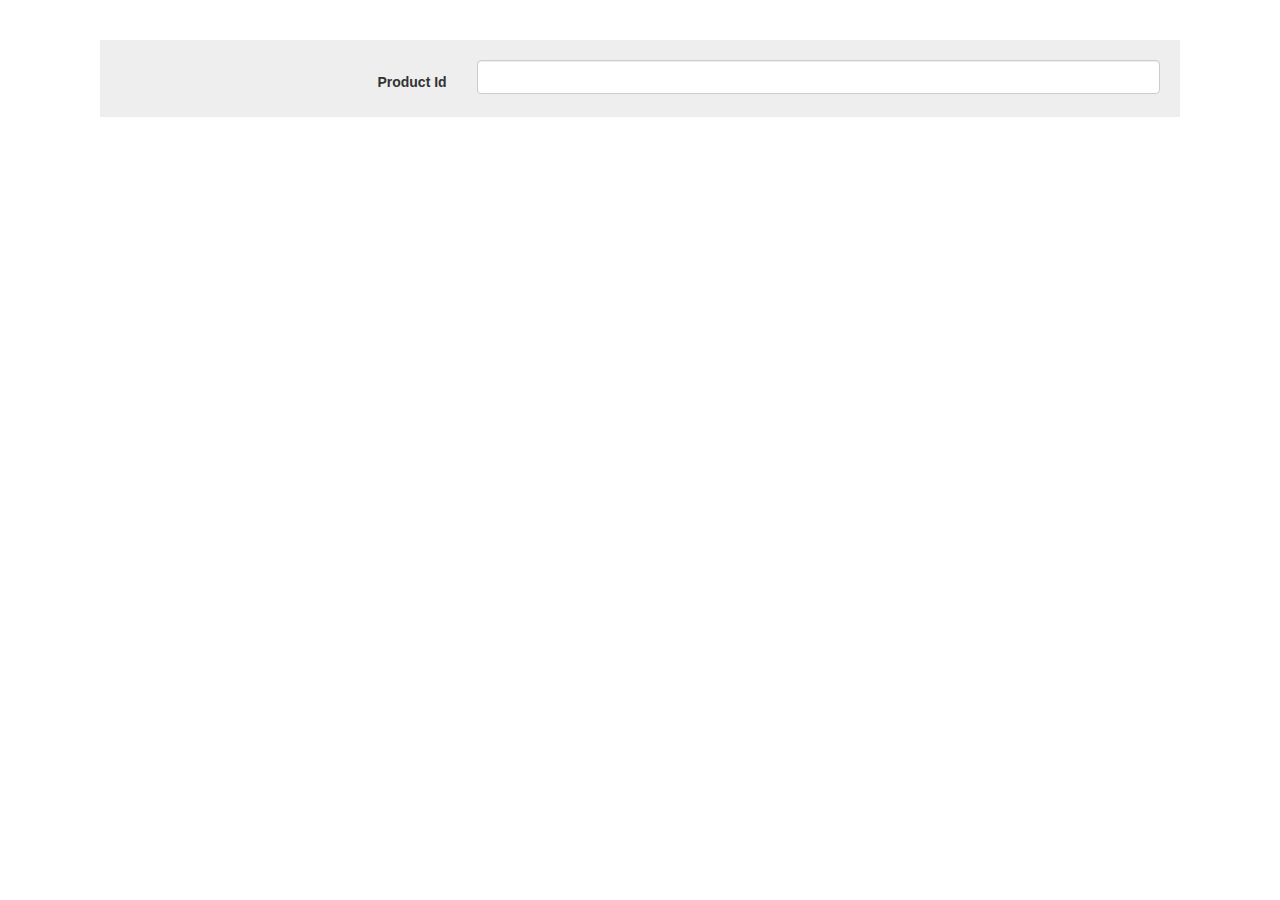
<file: public/bootstrap/index2.html>
<!DOCTYPE html>
<html lang="en" ng-app="productModule">

  <head>
    <meta charset="utf-8">
    <meta http-equiv="X-UA-Compatible" content="IE=edge">
    <meta name="viewport" content="width=device-width, initial-scale=1.0">
    <meta name="description" content="">
    <meta name="author" content="">
    <link rel="shortcut icon" href="../../docs-assets/ico/favicon.png">

    <title>Product Management</title>

    <!-- Bootstrap core CSS -->
    <link href="res/css/bootstrap.css" rel="stylesheet">

    <!-- Custom styles for this template -->
    <link href="style.css" rel="stylesheet">

    <!-- Just for debugging purposes. Don't actually copy this line! -->
    <!--[if lt IE 9]><script src="../../docs-assets/js/ie8-responsive-file-warning.js"></script><![endif]-->

    <!-- HTML5 shim and Respond.js IE8 support of HTML5 elements and media queries -->
    <!--[if lt IE 9]>
    <script src="https://oss.maxcdn.com/libs/html5shiv/3.7.0/html5shiv.js"></script>
    <script src="https://oss.maxcdn.com/libs/respond.js/1.3.0/respond.min.js"></script>
    <![endif]-->
    <style type="text/css"></style><style>[touch-action="none"]{ -ms-touch-action: none; touch-action: none; }[touch-action="pan-x"]{ -ms-touch-action: pan-x; touch-action: pan-x; }[touch-action="pan-y"]{ -ms-touch-action: pan-y; touch-action: pan-y; }[touch-action="scroll"],[touch-action="pan-x pan-y"],[touch-action="pan-y pan-x"]{ -ms-touch-action: pan-x pan-y; touch-action: pan-x pan-y; }</style></head>


  <body ng-controller="ProductController">

      <form class="form-horizontal" role="form">
        <div class="box-outer">
          <div class="box">
            <div class="form-group">
              <label class="col-md-4  control-label">Product Id</label>
              <div class="col-md-8">
                <input type="text" class="form-control" ng-model="personName"  ng-blur="updateProduct2()">
              </div>
            </div>
          </div>
        </div>
      </form>

    </div> <!-- /container -->




    <!-- Bootstrap core JavaScript
    ================================================== -->
    <!-- Placed at the end of the document so the pages load faster -->
    <script src="res/js/angular/angular.js"></script>
    <script src="http://angular-ui.github.io/bootstrap/ui-bootstrap-tpls-0.6.0.js"></script>
    <script src="app.js"></script>
  </body>
</html>
</file>
<file: public/bootstrap/style.css>
/* Space out content a bit */
html, body {
  padding-top: 20px;
  padding-bottom: 20px;
}

/* Everything but the box gets side spacing for mobile first views */
.header,
.footer {
  padding-left: 15px;
  padding-right: 15px;
}

/* Custom page header */
.header {
  border-bottom: 1px solid #e5e5e5;
}
/* Make the masthead heading the same height as the navigation */
.header h3 {
  margin-top: 0;
  margin-bottom: 0;
  line-height: 40px;
  padding-bottom: 19px;
}

/* Custom page footer */
.footer {
  padding-top: 19px;
  color: #777;
  border-top: 1px solid #e5e5e5;
}

/* Customize container */
@media (min-width: 768px) {
  .container {
    max-width: 730px;
  }
}
.container-narrow > hr {
  margin: 30px 0;
}

/* Responsive: Portrait tablets and up */
@media screen and (min-width: 768px) {
  /* Remove the padding we set earlier */
  .header,
  .footer {
    padding-left: 0;
    padding-right: 0;
  }
  /* Space out the masthead */
  .header {
    margin-bottom: 30px;
  }
  /* Remove the bottom border on the box for visual effect */
  .box {
    border-bottom: 0;
  }
}

.container .box {
  border-radius: 6px;
}

.box-outer {
  padding: 0px 100px 0px 100px;
}

.box {
  padding: 20px;
  margin-bottom: 20px;
  font-weight: 200;
  line-height: 2.1428571435;
  color: inherit;
  background-color: #eeeeee;
}

.form-group {
  margin-bottom: 0px;
}

h3 {
  text-align: center;
}
</file>
